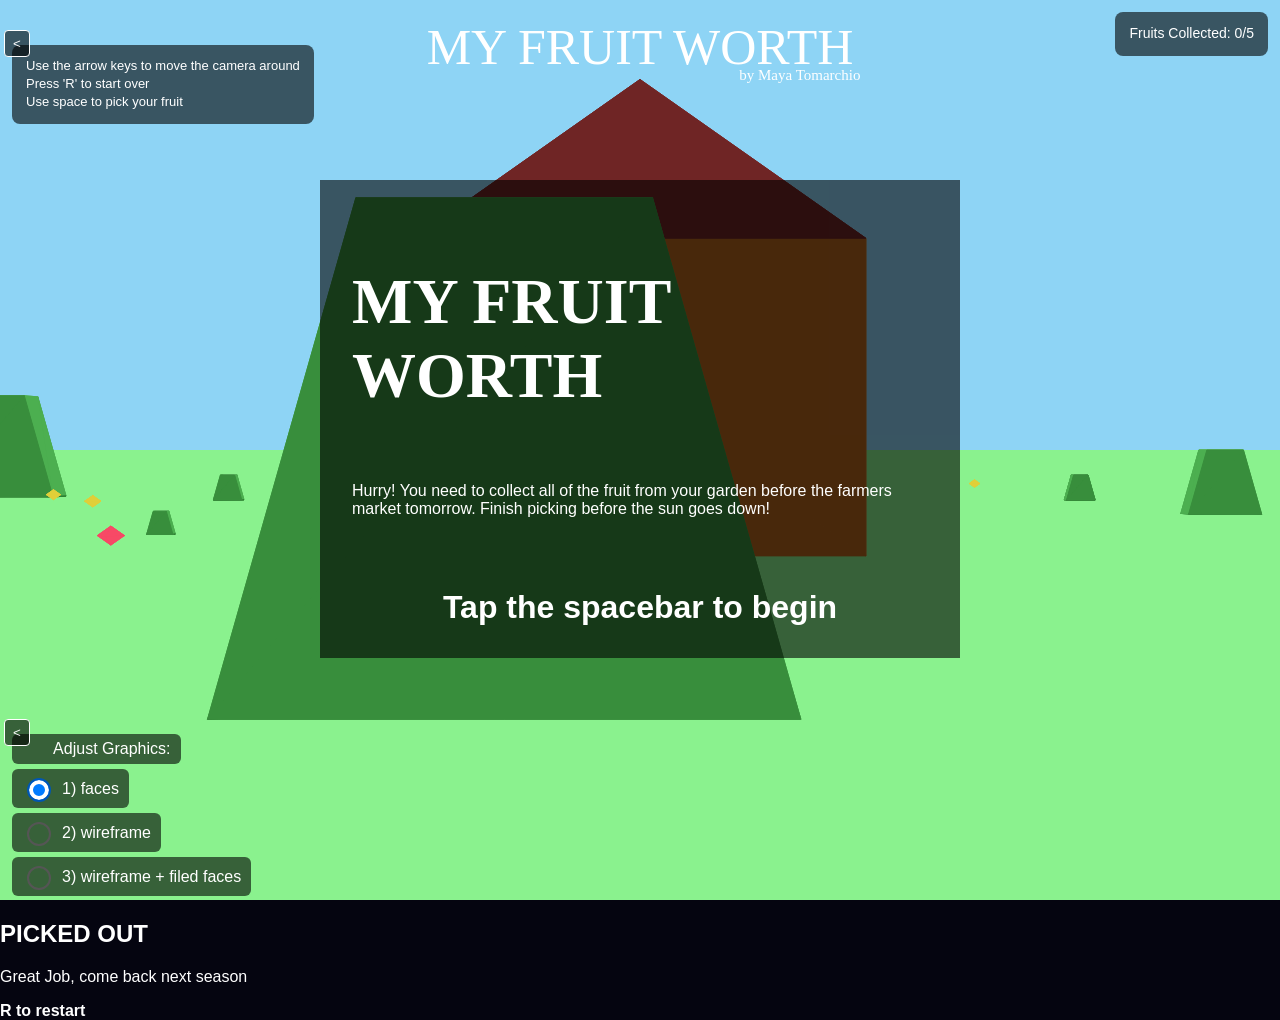
<file: index.html>
<!DOCTYPE html>
<html lang="en">
<head>
  <link rel="stylesheet" href="styles.css">
  <link rel="icon" href="data:image/svg+xml,%3Csvg xmlns='http://www.w3.org/2000/svg' viewBox='0 0 100 100'%3E%3Ctext y='0.9em' font-size='80'%3E%F0%9F%8D%87%3C/text%3E%3C/svg%3E">
  <meta charset="UTF-8" />
  <meta name="viewport" content="width=device-width, initial-scale=1.0" />
  <title>My Fruit Worth</title>
</head>
<body>
  <canvas id="canvas"></canvas>
  <div id="title" style="font-family: 'Brush Script MT', cursive;">MY FRUIT WORTH</div>
  <div id="info">
    Use the arrow keys to move the camera around <br>Press 'R' to start over<br> Use space to pick your fruit
  </div>
  <button id="dockInstructions" type="button">&lt</button>
  <div id="points">
    Fruits Collected: <span id="pointCount">0</span>/<span id="totalFruit">X</span>
  </div>
  <div id="levelOptions">
    <label class="circle-option">&emsp;&emsp;Adjust Graphics:</label>
  <label class="circle-option">
    <input type="radio" name="gameOption" id="circleA" value="1" checked>
    1) faces
  </label>

  <label class="circle-option">
    <input type="radio" name="gameOption" id="circleB" value="2">
    2) wireframe
  </label>

  <label class="circle-option">
    <input type="radio" name="gameOption" id="circleC" value="3">
    3) wireframe + filed faces
  </label>
  </div>

  <button id="dockLevels" type="button">&lt</button>

  <div id="name">by Maya Tomarchio</div>

  <section id="pickedOut">
    <h1>PICKED OUT</h1>
    <p>Great Job, come back next season</p>
    <b>R to restart</b>
  </section>

  <section id="start">
    <h1 id="title-font" style="font-size: 4rem">MY FRUIT WORTH</h1>
    <p style="font-size: 1rem">Hurry! You need to collect all of the fruit from your garden before the farmers market tomorrow. Finish picking before the sun goes down!</p>
    <br>
    <b style="font-size: 2rem">Tap the spacebar to begin</b>
  </section>

<script>

  const CAMERA_RADIUS = .5; // how close the camera can get to a solid object
  const GRID_F = 120;
  const rows = 200;
  const cols = 320; //grid width 
  const canvas = document.getElementById("canvas");
  const ctx = canvas.getContext("2d");
  const info = document.getElementById("info");
  const levelOptions = document.getElementById("levelOptions");
  const pickedOut = document.getElementById("pickedOut");
  const start = document.getElementById("start");
  const dockInstructions = document.getElementById("dockInstructions");
  const dockLevels = document.getElementById("dockLevels");
  const totalFruit = 5;
  const pixelGrid = Array.from(
    { length: cols },
    () => Array(rows).fill(null)
  );

  document.getElementById("circleA").addEventListener("change", draw);
  document.getElementById("circleB").addEventListener("change", draw);
  document.getElementById("circleC").addEventListener("change", draw);

  document.getElementById("totalFruit").textContent = totalFruit;

  dockInstructions.addEventListener("click", () => {
    info.classList.toggle("docked");
    dockInstructions.textContent = info.classList.contains("docked")
      ? ">"
      : "<";
  });

  dockLevels.addEventListener("click", () => {
  levelOptions.classList.toggle("docked");
  dockInstructions.textContent = info.classList.contains("docked")
    ? ">"
    : "<";
});

  const house = {
    vertices: [
      { x:  1,  y: 2,  z: 1},   // A, idx 0 front top right
      { x: -1,  y: 2,  z: 1},   // B, idx 1 front top left
      { x:  1,  y: 0, z: 1},   // C, idx 2 front bottom right
      { x: -1,  y: 0, z:  1},  // D, idx 3 front bottom left
      { x:  1,  y: 2,  z: -1},  // E, idx 4 back top right
      { x: -1,  y: 2,  z: -1},  // F, idx 5 back top left
      { x:  1,  y: 0, z: -1},  // G, idx 6 back bottom right
      { x: -1,  y: 0, z: -1},  // H, idx 7 back bottom left
      { x:  0,  y: 3,  z: 1},   // 8 front roof ridge, idx 8
      { x:  0,  y: 3,  z: -1}   // 9 back roof ridge, idx 9
    ],
    edges: [
      [0, 1],
      [0, 2],
      [0, 4],
      [2, 3],
      [1, 3], 
      [2, 6], 
      [4, 5],
      [4, 6], 
      [1, 5], 
      [6, 7],
      [5, 7], 
      [3, 7], 
      [0, 8],
      [1, 8],
      [4, 9],
      [5, 9],
      [8, 9]
    ],
    faces: [
    { vertices: [5, 6, 7], color: "#b5651d" }, // back wall
    { vertices: [5, 4, 6], color: "#b5651d" },

    { vertices: [1, 7, 3], color: "#c47a3c" }, // left wall
    { vertices: [1, 5, 7], color: "#c47a3c" }, 

    { vertices: [0, 2, 6], color: "#d99552" }, // right wall
    { vertices: [0, 6, 4], color: "#d99552" },

    { vertices: [1, 0, 2], color: "#b5651d" }, // front wall
    { vertices: [1, 2, 3], color: "#b5651d" },

    { vertices: [1, 0, 8], color: "#8b2f2f" },    // front roof
    { vertices: [5, 4, 9], color: "#6f2525" },    // back roof

    { vertices: [0, 9, 8], color: "#9e3838" }, // right roof slope
    { vertices: [0, 4, 9], color: "#9e3838" }, // right roof slope

    { vertices: [1, 9, 8], color: "#7d2929" },  // left roof slope
    { vertices: [1, 5, 9], color: "#7d2929" }
  ]
  };

  const fruit = {
  vertices: [
    { x: 0, y: 2,  z: 0 },   // 0 top
    { x: 0, y: 0, z: 0 },   // 1 bottom
    { x: 1, y: 1,  z: 0 },   // 2 right
    { x: -1, y: 1, z: 0 },   // 3 left
    { x: 0, y: 1,  z: 1 },   // 4 front
    { x: 0, y: 1,  z: -1 },  // 5 back
  ],
  edges: [
    [0,2],[0,3],[0,4],[0,5],   // top to the middle ring
    [1,2],[1,3],[1,4],[1,5],   // bottom to the middle ring
    [2,4],[4,3],[3,5],[5,2],   // the ring itself
  ],
  faces: [
    { vertices: [0, 2, 4]},
    { vertices: [0, 4, 3]},
    { vertices: [0, 3, 5]},
    { vertices: [0, 5, 2]},
    { vertices: [1, 2, 4]},
    { vertices: [1, 4, 3]},
    { vertices: [1, 3, 5]},
    { vertices: [1, 5, 2]}
  ]
  };

  const bush = {
    vertices: [
      { x: 0, y: 0,  z: 0 },  //0 bottom left back
      { x: 0, y: 0, z: 1 },   //1 bottom left front
      { x: 4, y: 0,  z: 1 },   //2 bottom right front
      { x: 4, y: 0, z: 0 },    //3 bottom right back
      { x: 1, y: 5,  z: 0 },    //4 top left back
      { x: 1, y: 5, z: 1 },     //5 top left front
      { x: 3, y: 5, z: 1 },     //6 top right front
      { x: 3, y: 5, z: 0 },     //7 top right back
    ],
    edges: [
      [0,1],[2,3],[1,2],[0,3],   // connect bottom verticies
      [4,5],[6,7],[5,6],[4,7],   // connect tops
      [4,0],[1,5],[2,6],[3,7],   // connect top to bottom  
    ],
    faces: [
      { vertices: [0, 1, 2], color: "#2e7d32" }, // bottom
      { vertices: [0, 2, 3], color: "#2e7d32" },

      { vertices: [4, 6, 7], color: "#66bb6a" }, // top
      { vertices: [4, 5, 6], color: "#66bb6a" },

      { vertices: [0, 7, 4], color: "#388e3c" }, // back
      { vertices: [0, 3, 7], color: "#388e3c" },

      { vertices: [1, 6, 5], color: "#43a047" }, // front
      { vertices: [1, 2, 6], color: "#43a047" },

      { vertices: [0, 5, 1], color: "#4caf50" }, // left
      { vertices: [0, 4, 5], color: "#4caf50" },

      { vertices: [3, 6, 7], color: "#4caf50" }, // right
      { vertices: [3, 2, 6], color: "#4caf50" },
    ]
  };

  const objects = [
  { model: house, pos: {x: 0, y: -2, z: 10}, scale: 3, color: "brown" },
  { model: bush, pos: {x: 6, y: -1, z: 8},  scale: 0.1, color: "green" },
  { model: bush, pos: {x: 6, y: -1, z: 4},  scale: 0.2, color: "green" },
  { model: bush, pos: {x: -6, y: -1, z: 8},  scale: 0.1, color: "green" },
  { model: bush, pos: {x: 6, y: -1, z: 8},  scale: 0.1, color: "green" },
  { model: bush, pos: {x: 10, y: -1, z: 4},  scale: 0.2, color: "green" },
  { model: bush, pos: {x: -2, y: -1, z: -3},  scale: 0.1, color: "green" },
  { model: bush, pos: {x: 2, y: -1, z: 8},  scale: .1, color: "green" },
  { model: bush, pos: {x: 6, y: -1, z: -5},  scale: 0.1, color: "green" },
  ...drawFruit(totalFruit),
  ...drawBush(7)
];


  let camera = {x: 0, y: 0, z: -10, rotation: 0};
  let points = 0;
  const NEAR = 0.1; //do not draw anything closer than this to the camera
  const WORLD_MIN_X = -15;
  const WORLD_MAX_X = 15;
  const WORLD_MIN_Z = -15;
  const WORLD_MAX_Z = 15;

function boundingBox(p0, p1, p2) {
  return {
    minU: Math.max(0, Math.floor(Math.min(p0.u, p1.u, p2.u))),
    maxU: Math.min(cols - 1, Math.ceil(Math.max(p0.u, p1.u, p2.u))),
    minV: Math.max(0, Math.floor(Math.min(p0.v, p1.v, p2.v))),
    maxV: Math.min(rows - 1, Math.ceil(Math.max(p0.v, p1.v, p2.v))),
  };
}

let zBuffer = [];

function initZBuffer() {
  zBuffer = [];
  for (let u = 0; u < cols; u++) {
    zBuffer.push(new Array(rows).fill(Infinity));
  }
}

function fillTriangle(p0, p1, p2, color) {
  const box = boundingBox(p0, p1, p2);

  for (let v = box.minV; v <= box.maxV; v++) {
    for (let u = box.minU; u <= box.maxU; u++) {
      const bary = barycentric(p0, p1, p2, { u, v });
      if (!bary) continue;

      const { w0, w1, w2 } = bary;
      if (w0 < 0 || w1 < 0 || w2 < 0) continue; // outside the triangle

      const z = w0 * p0.z + w1 * p1.z + w2 * p2.z;

      if (z < zBuffer[u][v]) {          // is this triangle closer than what's there
        zBuffer[u][v] = z;
        pixelGrid[u][v] = color;
      }
    }
  }
}

  function edgeFunction(a, b, c) {
  // signed area of triangle a,b,c, ×2 — positive if c is left of the line a→b
  return (c.u - a.u) * (b.v - a.v) - (c.v - a.v) * (b.u - a.u);
}

function barycentric(p0, p1, p2, p) {
  const area = edgeFunction(p0, p1, p2);
  if (area === 0) return null; // degenerate triangle, skip it

  const w0 = edgeFunction(p1, p2, p) / area;
  const w1 = edgeFunction(p2, p0, p) / area;
  const w2 = edgeFunction(p0, p1, p) / area;

  return { w0, w1, w2 };
}
function initGrid() {
  for (let u = 0; u < cols; u++) {
    for (let v = 0; v < rows; v++) {
      pixelGrid[u][v] = null;
    }
  }
}

function projectToGrid(point) {
  const relativeX = point.x - camera.x;
  const relativeZ = point.z - camera.z;
  const cosRotation = Math.cos(camera.rotation);
  const sinRotation = Math.sin(camera.rotation);
  const camVert = {
    x: relativeX * cosRotation - relativeZ * sinRotation,
    y: point.y - camera.y,
    z: relativeX * sinRotation + relativeZ * cosRotation
  };
  if (camVert.z <= NEAR) return null;
  return {
    u: (camVert.x / camVert.z) * GRID_F + cols / 2,
    v: rows / 2 - (camVert.y / camVert.z) * GRID_F,
    z: camVert.z 
  };
}


function drawIncrementalLine(u1, v1, u2, v2, color) {
  if (u1 > u2) {
    [u1, u2] = [u2, u1];
    [v1, v2] = [v2, v1];
  }

  const steep = Math.abs(v2 - v1) > Math.abs(u2 - u1);

  if (steep) {
    // step along v instead of u
    if (v1 > v2) { [u1, u2] = [u2, u1]; [v1, v2] = [v2, v1]; }
    const m = (u2 - u1) / (v2 - v1);
    let u = u1;
    for (let v = v1; v <= v2; v++) {
      setPixelColor(Math.round(u), v, color);
      u += m;
    }
  } else {
    const m = (v2 - v1) / (u2 - u1);
    let v = v1;
    for (let u = u1; u <= u2; u++) {
      setPixelColor(u, Math.round(v), color);
      v += m;
    }
  }
}

function setPixelColor(u, v, color){
  u = Math.round(u);
  v = Math.round(v);
  if (u < 0 || u >= cols || v < 0 || v >= rows) return;
  pixelGrid[u][v] = color;
}

function drawPixelGrid() {
  const offsetX = (canvas.width - cols * 5) / 2;
  const offsetY = (canvas.height - rows * 5) / 2;

  for (let v = 0; v < rows; v++) {
    for (let u = 0; u < cols; u++) {
      if (pixelGrid[u][v] !== null) {
        ctx.fillStyle = pixelGrid[u][v];
        ctx.fillRect(u * 5 + offsetX, v * 5 + offsetY, 5, 5);
      }
    }
  }
}

function draw(){
  const level = document.querySelector('input[name="gameOption"]:checked').value;

  ctx.clearRect(0, 0, canvas.width, canvas.height);
  ctx.fillStyle = "#050510";
  ctx.fillRect(0, 0, canvas.width, canvas.height);

if (level === "2") {
    drawLevel2();
  } else if (level === "3") {
    drawLevel3();
  } else {
    drawLevel1();
  }
}

function cameraSpaceZ(point) {
  const relativeX = point.x - camera.x;
  const relativeZ = point.z - camera.z;
  const sinRotation = Math.sin(camera.rotation);
  const cosRotation = Math.cos(camera.rotation);
  return relativeX * sinRotation + relativeZ * cosRotation;  // same z formula as project()
}

function drawLevel1() {
  drawLandscape();

  const drawList = [];
  for (const inst of objects) {
    if (inst.picked) continue;

    const worldVerts = inst.model.vertices.map(v => toWorld(v, inst));
    const projected  = worldVerts.map(p => project(p));

    for (const face of inst.model.faces) {
      const depth = face.vertices.reduce((sum, i) => sum + cameraSpaceZ(worldVerts[i]), 0) / face.vertices.length;
      drawList.push({ face, projected, depth, color: face.color || inst.color });
    }
  }

  drawList.sort((a, b) => b.depth - a.depth);
  for (const d of drawList) drawFace(d.face.vertices, d.projected, d.color);
}

function drawLevel2() {
  initGrid();
  drawLandscape();
  for (const inst of objects) {
    if (inst.picked) continue;

    let projectedVertices = [];
    for (const v of inst.model.vertices) {
      projectedVertices.push(projectToGrid(toWorld(v, inst)));
    }

    for (let e = 0; e < inst.model.edges.length; e++) {
      const e1 = inst.model.edges[e][0];
      const e2 = inst.model.edges[e][1];
      if (projectedVertices[e1] === null || projectedVertices[e2] === null) continue;

      drawIncrementalLine(
        projectedVertices[e1].u, projectedVertices[e1].v,
        projectedVertices[e2].u, projectedVertices[e2].v,
        inst.color
      );
    }
  }

  drawPixelGrid();
}

function drawLevel3() {
  initGrid();
  initZBuffer();
  drawLandscape();

  for (const inst of objects) {
    if (inst.picked) continue;

    let projectedVertices = [];
    for (const v of inst.model.vertices) {
      projectedVertices.push(projectToGrid(toWorld(v, inst)));
    }

    for (const face of inst.model.faces) {
      const [i0, i1, i2] = face.vertices;
      const p0 = projectedVertices[i0];
      const p1 = projectedVertices[i1];
      const p2 = projectedVertices[i2];
      if (!p0 || !p1 || !p2) continue;

      fillTriangle(p0, p1, p2, face.color || inst.color);
    }
  }

  drawPixelGrid();
}

  function project(point) {
    const relativeX = point.x - camera.x;
    const relativeZ = point.z - camera.z;
    const cosRotation = Math.cos(camera.rotation);
    const sinRotation = Math.sin(camera.rotation);
    const camVert = {
      x: relativeX * cosRotation - relativeZ * sinRotation,
      y: point.y - camera.y,
      z: relativeX * sinRotation + relativeZ * cosRotation
    };

    if (camVert.z <= NEAR) {
      return null;
    }
    return {
      u: (camVert.x / camVert.z) * canvas.width + canvas.width / 2,
      v: canvas.height / 2 - (camVert.y / camVert.z) * canvas.height
    };
  }

  function toWorld(v, inst) {
  return {
    x: v.x * inst.scale + inst.pos.x,
    y: v.y * inst.scale + inst.pos.y,
    z: v.z * inst.scale + inst.pos.z,
  };
}

const REACH = 4; // how close the camera needs to be to grab a fruit
function tryPickFruit() {
  let closest = null;
  let closestDist = Infinity;

  for (const inst of objects) {
    if (!inst.pickable || inst.picked) continue;

    const dx = inst.pos.x - camera.x;
    const dz = inst.pos.z - camera.z;
    const forwardX = Math.sin(camera.rotation);
    const forwardZ = Math.cos(camera.rotation);
    const depth = dx * forwardX + dz * forwardZ;

    if (depth <= 0) continue; // behind the camera's current direction

    const dist = dx * dx + dz * dz;
    if (dist <= REACH * REACH && dist < closestDist) {
      closest = inst;
      closestDist = dist;
    }
  }

  if (closest) {
    closest.picked = true;
    points++;
    if(points===totalFruit){
    pickedOut.classList.add("Enable");
    }
    document.getElementById("pointCount").textContent = points;
  }
}

function drawFace(faceVertices, projectedVertices, color){
  ctx.fillStyle = color;
  ctx.strokeStyle = color;
  ctx.lineWidth = 1;
  ctx.beginPath();

  for (let i = 0; i < faceVertices.length; i++) {
    const projected = projectedVertices[faceVertices[i]];
    if (projected === null) return;
    const x = projected.u;
    const y = projected.v;
    if (i === 0) ctx.moveTo(x, y);
    else ctx.lineTo(x, y);
  }

  ctx.closePath();
  ctx.fill();
  ctx.stroke();
}

  function drawLandscape(){
    const horizonY = canvas.height / 2;
    

    // Sky and ground
    ctx.fillStyle = "#8ED4F5";
    ctx.fillRect(0, 0, canvas.width, horizonY);

    ctx.fillStyle = "#8AF28E";
    ctx.fillRect(0, horizonY, canvas.width, canvas.height - horizonY);
  }


  document.addEventListener("keydown", (event) => {
    if (!start.classList.contains("hide")) {
      if (event.key === " ") {
        start.classList.add("hide");
      }
      return;
    }

    event.preventDefault();
    switch (event.key) {
        case "ArrowUp":
          MoveCamera(1);
          draw();
          break;
        case "ArrowDown":
          MoveCamera(-1);
          draw();
          break;
        case "ArrowLeft":
          camera.rotation -= Math.PI / 30;
          draw();
          break;
        case "ArrowRight":
          camera.rotation += Math.PI / 30;
          draw();
          break;
        case "r":
        case "R":
          camera = {x: 0, y: 0, z: -10, rotation: 0};
          points = 0;
          document.getElementById("pointCount").textContent = points;
          for (const inst of objects) {
            if (inst.pickable) inst.picked = false;
          }
          pickedOut.classList.remove("Enable");
          console.log("Reset");
          draw();
          break;
        case " ":
          tryPickFruit();
          draw();
          break;
        default:
          return;
    }
  });

function drawFruit(count) {
  const row = [];

  for (let i = 0; i < count; i++) {
  const z = Math.random() * (15 - -15) + -15;
  const x = Math.random() * (15 - -15) + -15;
  const colors = ["pink", " rgba(247, 73, 102)", "rgba(224, 207, 57)"];
    row.push({
      model: fruit,
      pos: { x: x, y: -1, z: z },
      scale: 0.1,
      color: colors[Math.floor(Math.random() * colors.length)],
      pickable: true,
      picked: false,
      });
  }
  return row;
}

function drawBush(count) {
  const row = [];

  for (let i = 0; i < count; i++) {
  const z = Math.random() * (15 - -15) + -15;
  const x = Math.random() * (15 - -15) + -15;
  const scale = Math.random() * (.5 - .01) + .005;
    row.push({
      model: bush,
      pos: { x: x, y: -1, z: z },
      scale: scale,
      color: "green",
      });
  }
  return row;
}

function MoveCamera(direction) {
  const forwardX = Math.sin(camera.rotation);
  const forwardZ = Math.cos(camera.rotation);
  const newX = camera.x + forwardX * direction;
  const newZ = camera.z + forwardZ * direction;

  // world bounds check
  if (newX < WORLD_MIN_X || newX > WORLD_MAX_X) return;
  if (newZ < WORLD_MIN_Z || newZ > WORLD_MAX_Z) return;

  // object collision check
  for (const inst of objects) {
    if (inst.model === fruit || inst.model === bush) continue;

    const { minX, maxX, minZ, maxZ } = getFootprint(inst);

    // clamp the camera's target position onto the box, giving the closest point on it
    const closestX = Math.max(minX, Math.min(newX, maxX));
    const closestZ = Math.max(minZ, Math.min(newZ, maxZ));

    const dx = newX - closestX;
    const dz = newZ - closestZ;

    if (dx * dx + dz * dz < CAMERA_RADIUS * CAMERA_RADIUS) {
      return; // too close to this object's actual footprint, reject the move
    }
  }

  camera.x = newX;
  camera.z = newZ;
}

function getFootprint(inst) {
  let minX = Infinity, maxX = -Infinity, minZ = Infinity, maxZ = -Infinity;
  for (const v of inst.model.vertices) {
    const wx = v.x * inst.scale + inst.pos.x;
    const wz = v.z * inst.scale + inst.pos.z;
    minX = Math.min(minX, wx);
    maxX = Math.max(maxX, wx);
    minZ = Math.min(minZ, wz);
    maxZ = Math.max(maxZ, wz);
  }
  return { minX, maxX, minZ, maxZ };
}


  function resizeCanvas() {
    canvas.width = window.innerWidth;
    canvas.height = window.innerHeight;
    draw();
  }

  window.addEventListener("resize", resizeCanvas);
  resizeCanvas();

</script>
</body>
</html>
</file>
<file: styles.css>
body {
      margin: 0;
      overflow: hidden;
      background: #050510;
      color: white;
      font-family: Arial, sans-serif;
    }

    #levelOptions{
      display: flex;
      flex-direction: column;
       align-items: flex-start;
      gap: 5px;
      position: fixed;
      bottom: 0px;
      left:12px;
      bottom:4px;
    }

    .circle-option {
      display: inline-flex;
      align-items: center;
      gap: 8px;
      cursor: pointer;
      margin: 0;
      padding: 6px 10px;
      color: white;
      background: rgba(0, 0, 0, 0.6);
      border-radius: 6px;
    }

    .circle-option input[type="radio"] {
      appearance: none;
      width: 24px;
      height: 24px;
      border: 2px solid #555;
      border-radius: 50%;
      outline: none;
      cursor: pointer;
      transition: all 0.2s ease;
    }

    .circle-option input[type="radio"]:checked {
      background-color: #007bff;
      border-color: #0056b3;
      box-shadow: inset 0 0 0 4px #fff;
    }

    #start.hide {
      display: none;
    }

    #pickedOut.Enable {
      display: inline-flex;
      align-items: center;
      flex-direction:column;
      position:absolute;
      z-index:5;
      top:20%;
      right:50%;
      transform: translateX(50%);
      font-size: 3rem;
      background-color: rgba(0, 0, 0, 0.6);;
    }

      #start {
      display: inline-flex;
      align-items: center;
      flex-direction:column;
      position:absolute;
      z-index:5;
      top:20%;
      right:50%;
      transform: translateX(50%);
      font-size: 3rem;
      padding:2rem;
      background-color: rgba(0, 0, 0, 0.6);;
    }

    .circle-option input[type="radio"]:disabled {
      opacity: 0.4;
      cursor: not-allowed;
    }

    canvas {
      display: block;
    }

    #info {
      position: fixed;
      top: 45px;
      left: 12px;
      padding: 12px 14px;
      background: rgba(0, 0, 0, 0.6);
      border-radius: 8px;
      font-size: 13px;
      line-height: 1.4;
    }

    #info.docked {
      transform: translateX(calc(-100% - 28px));
    }

    #dockInstructions {
      position: fixed;
      background: rgba(0, 0, 0, 0.6);
      top: 30px;
      left: 4px;
      padding: 5px 8px;
      border: 1px solid white;
      border-radius: 4px;
      color: white;
      cursor: pointer;
      z-index: 4;    
    }

    #dockLevels {
      position: fixed;
      background: rgba(0, 0, 0, 0.6);
      padding: 5px 8px;
      border: 1px solid white;
      border-radius: 4px;
      color: white;
      cursor: pointer;   
      bottom:154px;
      left:4px;
    }

    #levelOptions.docked {
      transform: translateX(calc(-100% - 28px));
    }

    #points {
      position: fixed;
      top: 12px;
      right: 12px;
      padding: 12px 14px;
      background: rgba(0, 0, 0, 0.6);
      border-radius: 8px;
      font-size: 14px;
      line-height: 1.4;
    }
    #title {
      position: fixed;
      top: 12px;
      left: 50%;
      transform: translateX(-50%);
      font-size: 50px;
      line-height: 1.4;
    }

    #title-font{
      font-family: 'Brush Script MT', cursive;
    }

    #name{
      position: fixed;
      right: 32%;
      top: 60px;
      border-radius: 8px;
      padding: 5px 10px;
      font-size: 15px;
      line-height: 1.4;
      z-index: 3;
      font-family: 'Brush Script MT', cursive;
    }
</file>
